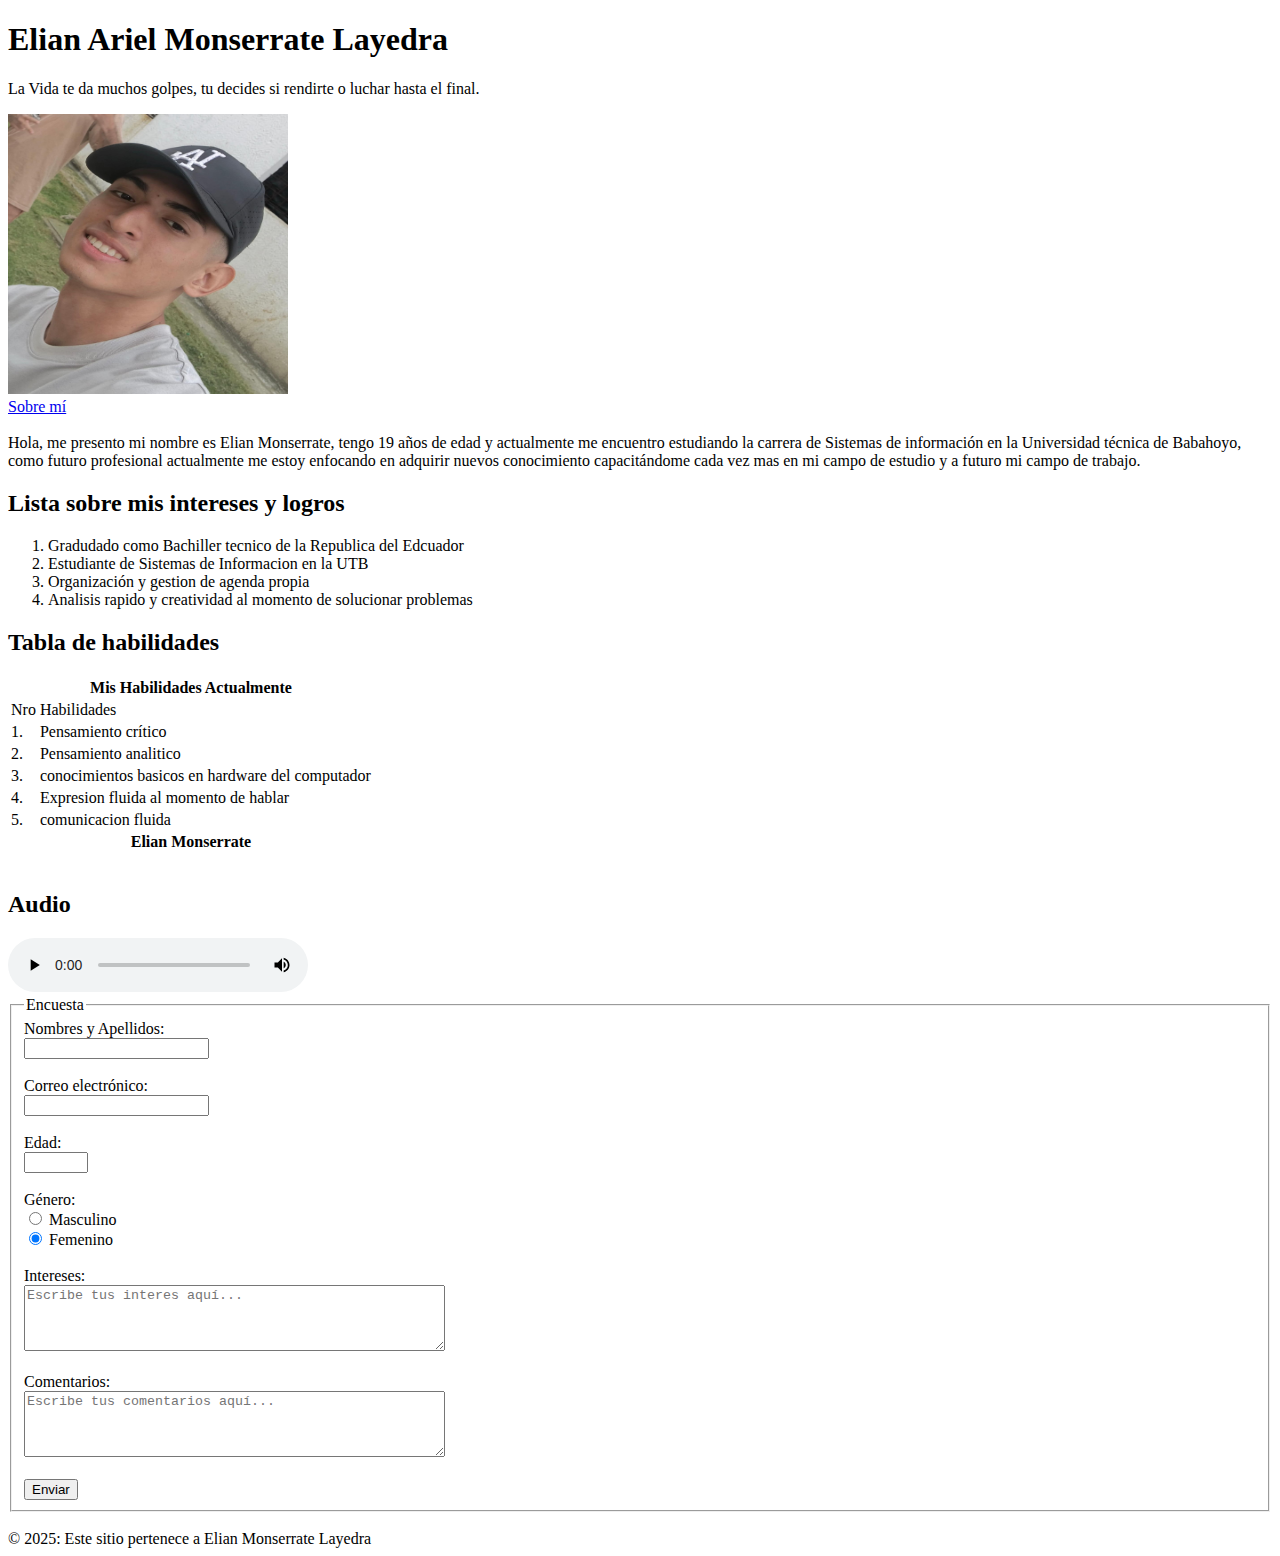
<file: index.html>
<!DOCTYPE html>
<html lang="es">
<head>
    <meta charset="UTF-8">
    <meta name="viewport" content="width=device-width, initial-scale=1.0">
    <link rel="icon" href="/icon/logo.png.jpg" type="image/x-icon">
    <title>Mi Portafolio </title>
</head>
<body>
    <header> <!-- Encabezados -->
        <h1>Elian Ariel Monserrate Layedra</h1>
        <p>La Vida te da muchos golpes, tu decides si rendirte o luchar hasta el final.</p>
        <img src="/img/Elian.png.jpg" alt="Imangen de Elian Monserrate" height="280" width="280">
    </header>
    <nav><!-- Barra de navegación -->
        <a href="#sobremi">Sobre mí</a>
    </nav>
    <br/>

    <main> <!-- cuerpo de la página -->
        <section id="sobremi">Hola, me presento mi nombre es Elian Monserrate, tengo 19 años de edad y actualmente me encuentro estudiando la carrera de Sistemas de información en la Universidad técnica de Babahoyo, como futuro profesional actualmente me estoy enfocando en adquirir nuevos conocimiento capacitándome cada vez mas en mi campo de estudio y a futuro mi campo de trabajo.</span> </section>

        <h2>Lista sobre mis intereses y logros</h2>
        <ol>
            <li>Gradudado como Bachiller tecnico de la Republica del Edcuador</li>
            <li>Estudiante de Sistemas de Informacion en la UTB</li>
            <li>Organización y gestion de agenda propia</li>
            <li>Analisis rapido y creatividad al momento de solucionar problemas</li>
        </ol>
        <h2>Tabla de habilidades</h2>
         <!-- Tabla de contenido sobre habilidades -->
        <table>
            <thead>
                <tr><th colspan="2">Mis Habilidades Actualmente</th></tr>
            </thead>
            <tbody>
                <tr><td>Nro</td> <td>Habilidades</td></tr>
                <tr><td>1.</td><td>Pensamiento crítico</td></tr>
                <tr><td>2.</td><td>Pensamiento analitico</td></tr>
                <tr><td>3.</td><td>conocimientos basicos en hardware del computador</td></tr>
                <tr><td>4.</td><td>Expresion fluida al momento de hablar</td></tr>
                <tr><td>5.</td><td>comunicacion fluida</td></tr>
                <tfoot>
                    <tr><th colspan="2">Elian Monserrate</th></tr>
                </tfoot>
            </tbody>
        </table>
        <br>
        <h2>Audio</h2> <!-- contenido multimedia -->
        <audio controls src="/audio/audiodepresentacionElian.mp3.opus" type="audio/mpeg"></audio>
        <br>
     <form>
    <fieldset>
        <legend>Encuesta</legend>
        <!-- Campo para nombres y apellidos -->
        <label for="txtNombre">Nombres y Apellidos:</label><br>
        <input type="text" name="txtNombre" id="txtNombre" required><br><br>

        <!-- Campo para correo electrónico con validación -->
        <label for="email">Correo electrónico:</label><br>
        <input type="email" name="email" id="email" required><br><br>

        <!-- Campo para edad con validación de número y límites -->
        <label for="textedad">Edad:</label><br>
        <input type="number" name="textedad" id="textedad" min="0" max="120" required><br><br>

        <!-- Grupo de botones de radio para género -->
        <label for="masculino">Género:</label><br>
        <input type="radio" name="genero" id="masculino" value="Masculino" required>
        <label for="masculino">Masculino</label><br>
        <input type="radio" name="genero" id="femenino" value="Femenino" checked>
        <label for="femenino">Femenino</label><br><br>

        <!-- Campo para intereses -->
        <label for="interes">Intereses:</label><br>
        <textarea name="interes" id="interes" rows="4" cols="50" placeholder="Escribe tus interes aquí..."></textarea><br><br>

        <!-- Campo de comentarios con textarea -->
        <label for="comentarios">Comentarios:</label><br>
        <textarea id="comentarios" name="comentarios" rows="4" cols="50" placeholder="Escribe tus comentarios aquí..."></textarea><br><br>

        <!-- Botón de envío -->
        <input type="submit" value="Enviar">
    </fieldset>
</form>

    </main>
    <br>
    <footer>&#169 2025: Este sitio pertenece a Elian Monserrate Layedra</footer>

</body>
</html>
</file>
